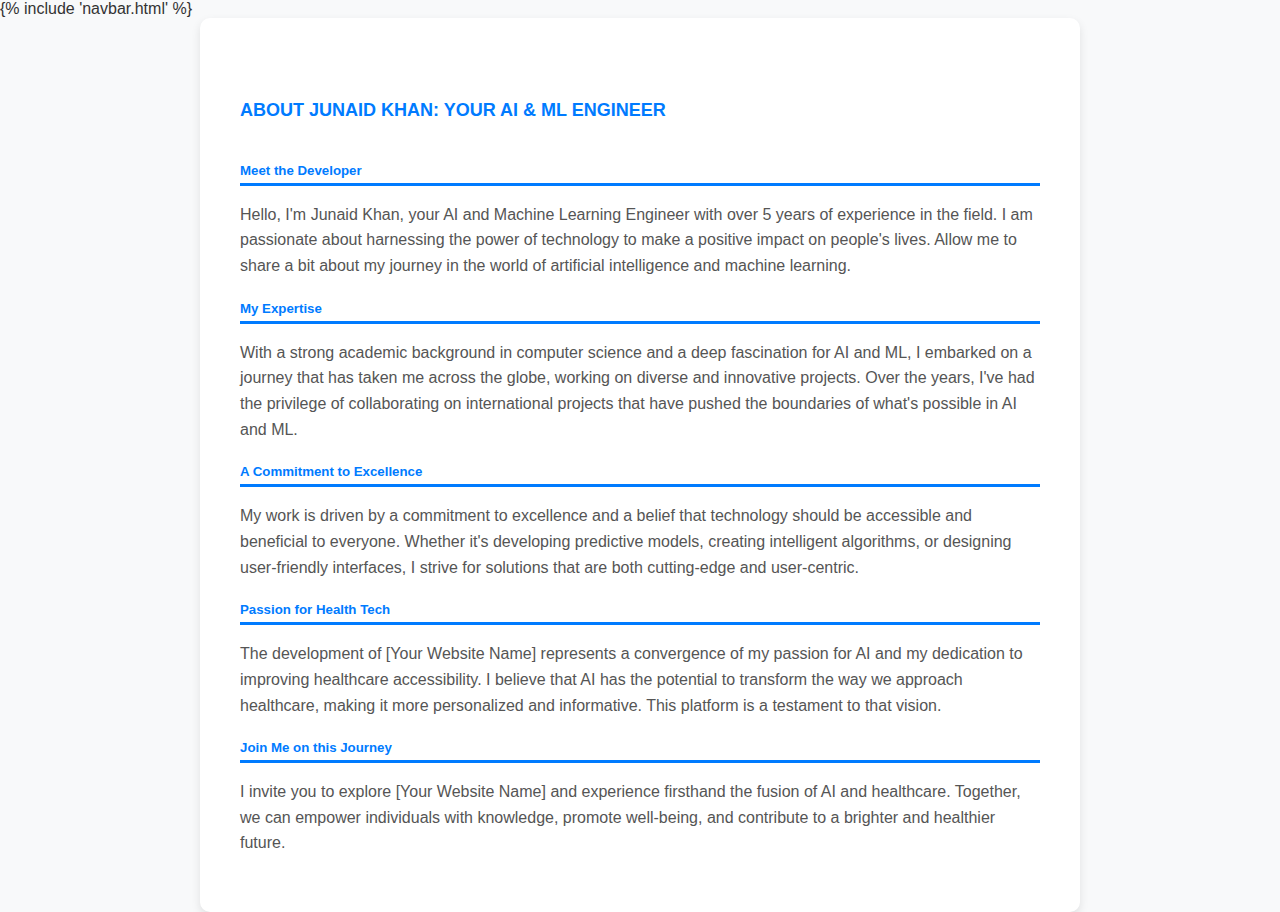
<file: about.html>
<!doctype html>
<html lang="en">
  <head>
    <meta charset="utf-8">
    <meta name="viewport" content="width=device-width, initial-scale=1">
    <title>Bootstrap demo</title>
    <link href="https://cdn.jsdelivr.net/npm/bootstrap@5.3.1/dist/css/bootstrap.min.css" rel="stylesheet" integrity="sha384-4bw+/aepP/YC94hEpVNVgiZdgIC5+VKNBQNGCHeKRQN+PtmoHDEXuppvnDJzQIu9" crossorigin="anonymous">
  </head>
  <body style="font-family: Arial, sans-serif; background-color: #f8f9fa; color: #333; margin: 0; padding: 0;">
         {% include 'navbar.html' %}
  <div class="container my-4 mt-4" style="background: #fff; padding: 40px; border-radius: 10px; box-shadow: 0px 4px 10px rgba(0, 0, 0, 0.1); max-width: 800px; margin: auto;">

    <h6 style="color: #007bff; font-size: 18px; text-transform: uppercase; font-weight: bold;">About Junaid Khan: Your AI & ML Engineer</h6>

    <h5 style="color: #007bff; border-bottom: 3px solid #007bff; padding-bottom: 5px; margin-bottom: 15px;">Meet the Developer</h5>
    <p style="font-size: 16px; line-height: 1.6; color: #555;">
      Hello, I'm Junaid Khan, your AI and Machine Learning Engineer with over 5 years of experience in the field. I am passionate about harnessing the power of technology to make a positive impact on people's lives. Allow me to share a bit about my journey in the world of artificial intelligence and machine learning.
    </p>

    <h5 style="color: #007bff; border-bottom: 3px solid #007bff; padding-bottom: 5px; margin-bottom: 15px;">My Expertise</h5>
    <p style="font-size: 16px; line-height: 1.6; color: #555;">
      With a strong academic background in computer science and a deep fascination for AI and ML, I embarked on a journey that has taken me across the globe, working on diverse and innovative projects. Over the years, I've had the privilege of collaborating on international projects that have pushed the boundaries of what's possible in AI and ML.
    </p>

    <h5 style="color: #007bff; border-bottom: 3px solid #007bff; padding-bottom: 5px; margin-bottom: 15px;">A Commitment to Excellence</h5>
    <p style="font-size: 16px; line-height: 1.6; color: #555;">
      My work is driven by a commitment to excellence and a belief that technology should be accessible and beneficial to everyone. Whether it's developing predictive models, creating intelligent algorithms, or designing user-friendly interfaces, I strive for solutions that are both cutting-edge and user-centric.
    </p>

    <h5 style="color: #007bff; border-bottom: 3px solid #007bff; padding-bottom: 5px; margin-bottom: 15px;">Passion for Health Tech</h5>
    <p style="font-size: 16px; line-height: 1.6; color: #555;">
      The development of [Your Website Name] represents a convergence of my passion for AI and my dedication to improving healthcare accessibility. I believe that AI has the potential to transform the way we approach healthcare, making it more personalized and informative. This platform is a testament to that vision.
    </p>

    <h5 style="color: #007bff; border-bottom: 3px solid #007bff; padding-bottom: 5px; margin-bottom: 15px;">Join Me on this Journey</h5>
    <p style="font-size: 16px; line-height: 1.6; color: #555;">
      I invite you to explore [Your Website Name] and experience firsthand the fusion of AI and healthcare. Together, we can empower individuals with knowledge, promote well-being, and contribute to a brighter and healthier future.
    </p>

  </div>

  <script src="https://cdn.jsdelivr.net/npm/bootstrap@5.3.1/dist/js/bootstrap.bundle.min.js" integrity="sha384-HwwvtgBNo3bZJJLYd8oVXjrBZt8cqVSpeBNS5n7C8IVInixGAoxmnlMuBnhbgrkm" crossorigin="anonymous"></script>
  </body>
</html>
</file>
